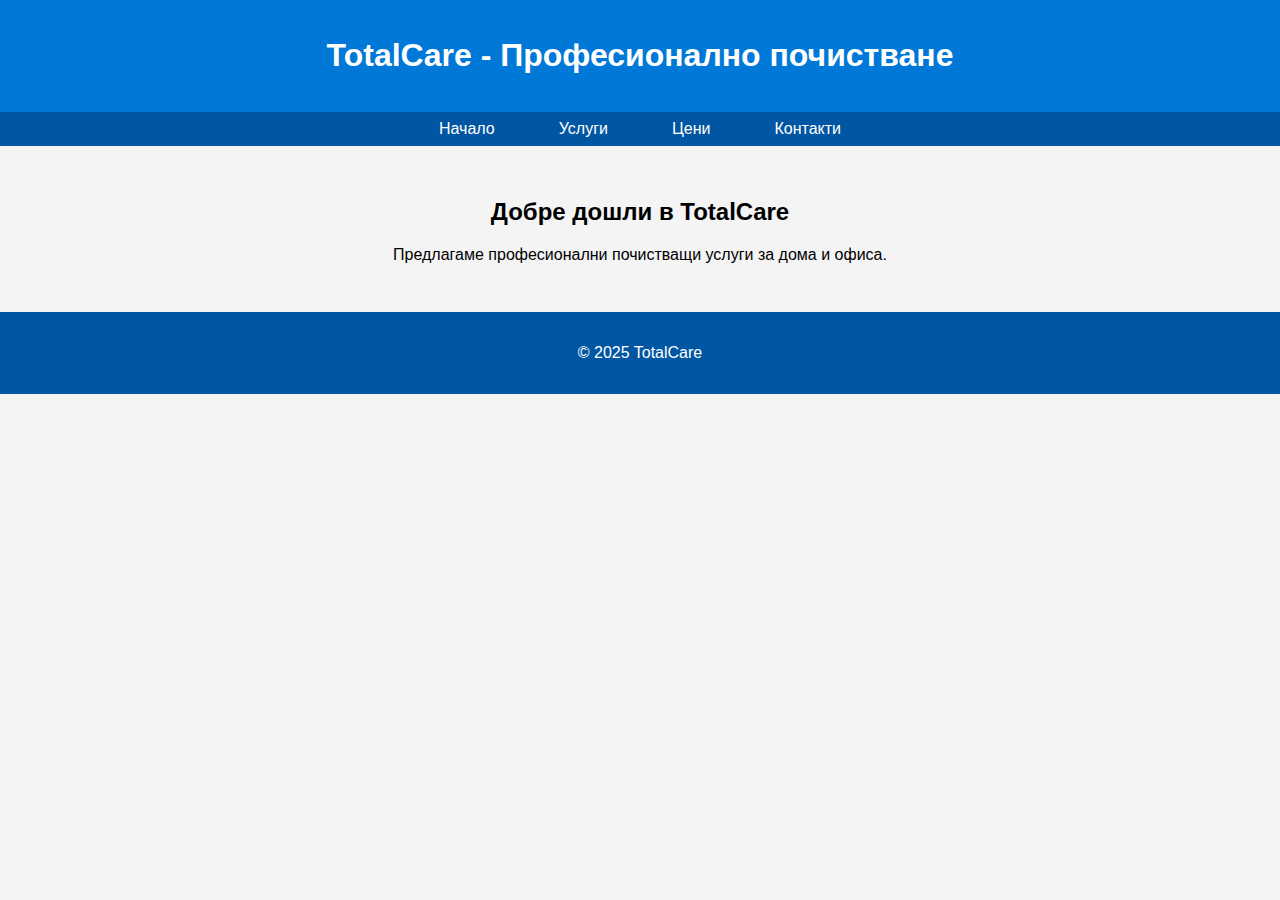
<file: index.html>
<!DOCTYPE html>
<html lang="bg">
<head>
    <meta charset="UTF-8">
    <meta name="viewport" content="width=device-width, initial-scale=1.0">
    <meta name="description" content="Професионални почистващи услуги - Начало, Услуги, Цени, Контакти">
    <title>TotalCare - Почистване</title>
    <link rel="stylesheet" href="styles.css">
</head>
<body>
    <header>
        <h1>TotalCare - Професионално почистване</h1>
    </header>
    <nav>
        <ul>
            <li><a href="index.html">Начало</a></li>
            <li><a href="uslugi.html">Услуги</a></li>
            <li><a href="tseni.html">Цени</a></li>
            <li><a href="kontakti.html">Контакти</a></li>
        </ul>
    </nav>
    <section>
        <h2>Добре дошли в TotalCare</h2>
        <p>Предлагаме професионални почистващи услуги за дома и офиса.</p>
    </section>
    <footer>
        <p>&copy; 2025 TotalCare</p>
    </footer>
</body>
</html>
</file>
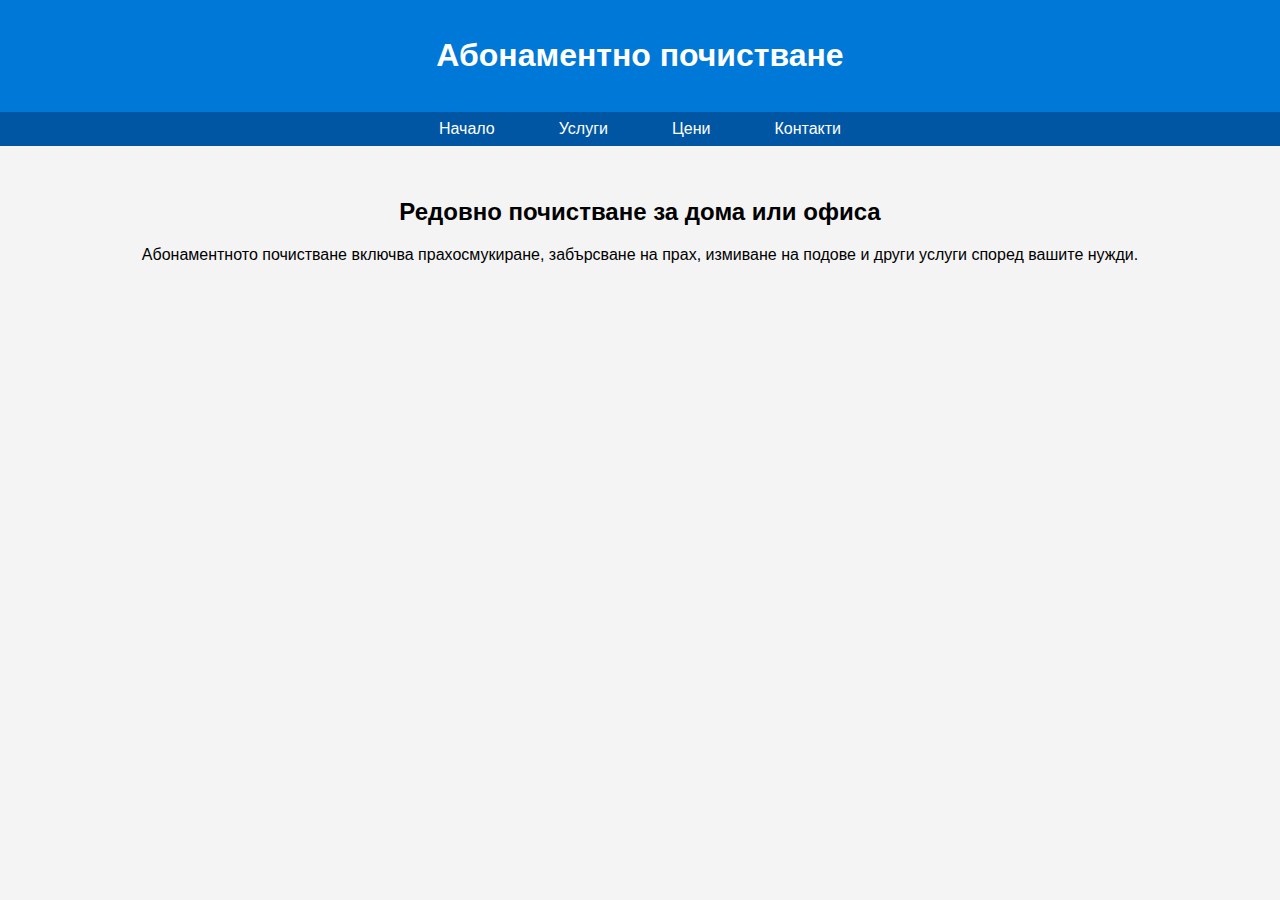
<file: abonamentno-pochistvane.html>
<!DOCTYPE html>
<html lang="bg">
<head>
    <meta charset="UTF-8">
    <meta name="viewport" content="width=device-width, initial-scale=1.0">
    <link rel="stylesheet" href="styles.css">
    <title>Абонаментно почистване</title>
</head>
<body>
    <header>
        <h1>Абонаментно почистване</h1>
    </header>
    <nav>
        <ul>
            <li><a href="index.html">Начало</a></li>
            <li><a href="uslugi.html">Услуги</a></li>
            <li><a href="tseni.html">Цени</a></li>
            <li><a href="kontakti.html">Контакти</a></li>
        </ul>
    </nav>
    <section>
        <h2>Редовно почистване за дома или офиса</h2>
        <p>Абонаментното почистване включва прахосмукиране, забърсване на прах, измиване на подове и други услуги според вашите нужди.</p>
    </section>
</body>
</html>
</file>
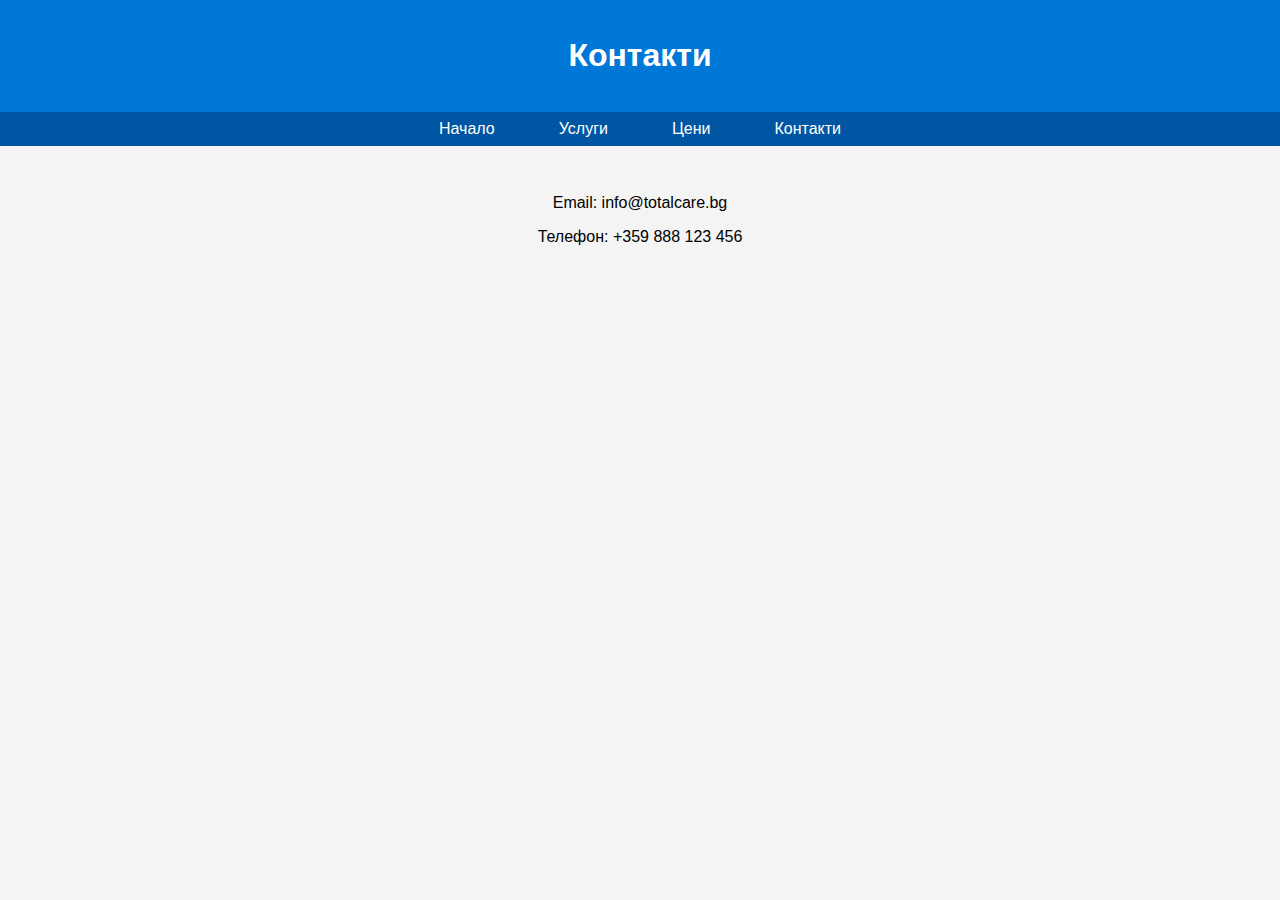
<file: kontakti.html>
<!DOCTYPE html>
<html lang="bg">
<head>
    <meta charset="UTF-8">
    <meta name="viewport" content="width=device-width, initial-scale=1.0">
    <link rel="stylesheet" href="styles.css">
    <title>Контакти - TotalCare</title>
</head>
<body>
    <header>
        <h1>Контакти</h1>
    </header>
    <nav>
        <ul>
            <li><a href="index.html">Начало</a></li>
            <li><a href="uslugi.html">Услуги</a></li>
            <li><a href="tseni.html">Цени</a></li>
            <li><a href="kontakti.html">Контакти</a></li>
        </ul>
    </nav>
    <section>
        <p>Email: info@totalcare.bg</p>
        <p>Телефон: +359 888 123 456</p>
    </section>
</body>
</html>
</file>
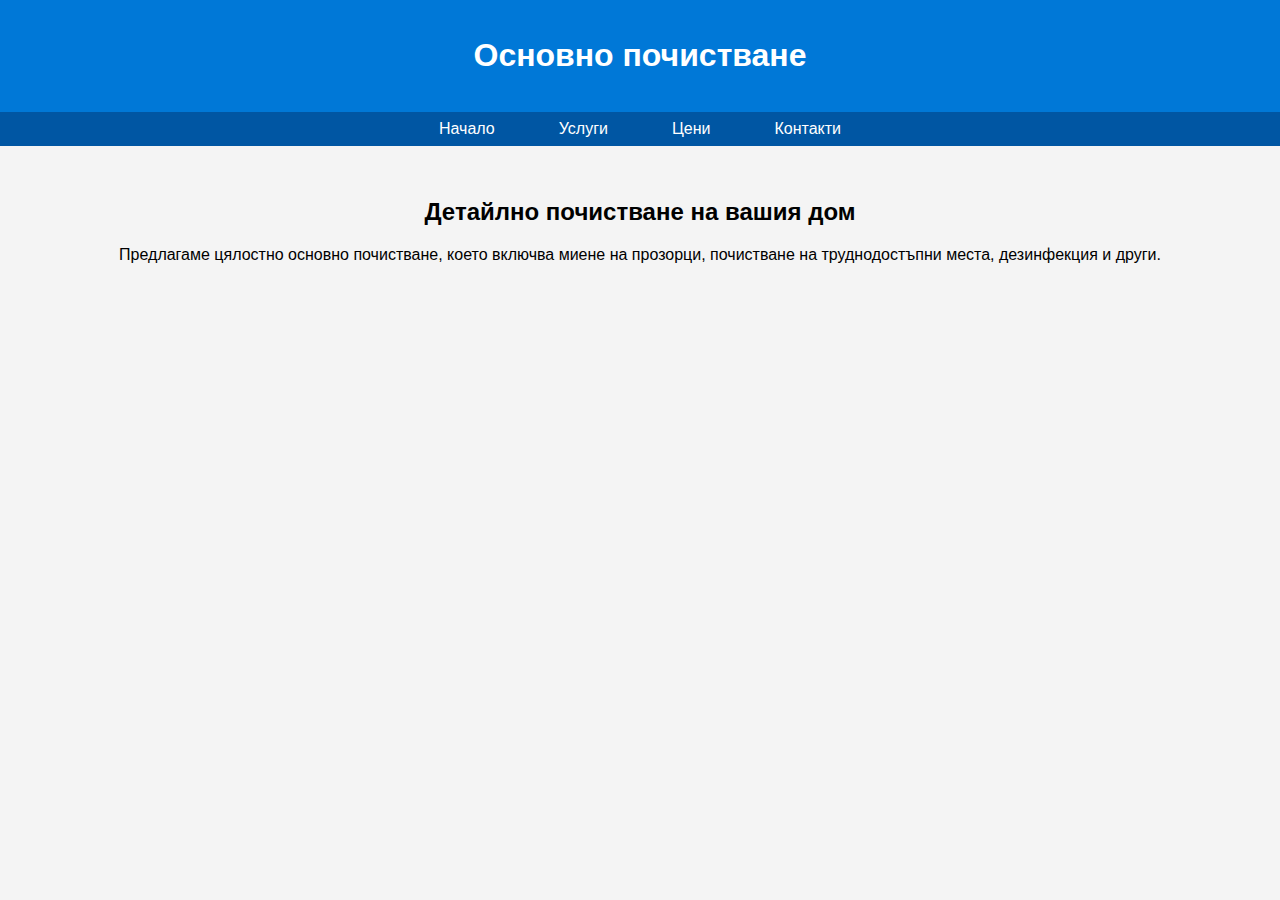
<file: osnovno-pochistvane.html>
<!DOCTYPE html>
<html lang="bg">
<head>
    <meta charset="UTF-8">
    <meta name="viewport" content="width=device-width, initial-scale=1.0">
    <link rel="stylesheet" href="styles.css">
    <title>Основно почистване</title>
</head>
<body>
    <header>
        <h1>Основно почистване</h1>
    </header>
    <nav>
        <ul>
            <li><a href="index.html">Начало</a></li>
            <li><a href="uslugi.html">Услуги</a></li>
            <li><a href="tseni.html">Цени</a></li>
            <li><a href="kontakti.html">Контакти</a></li>
        </ul>
    </nav>
    <section>
        <h2>Детайлно почистване на вашия дом</h2>
        <p>Предлагаме цялостно основно почистване, което включва миене на прозорци, почистване на труднодостъпни места, дезинфекция и други.</p>
    </section>
</body>
</html>
</file>
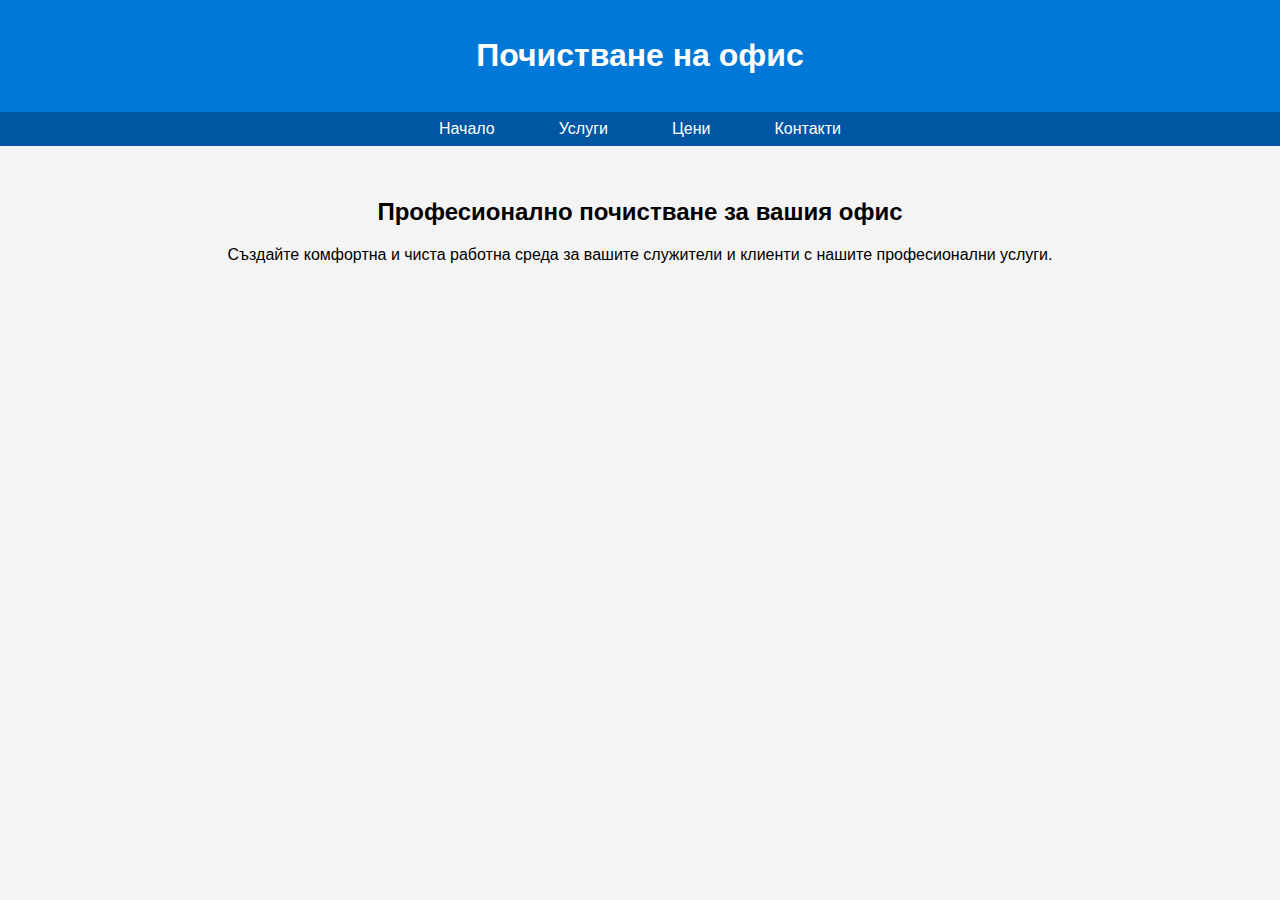
<file: pochistvane-ofis.html>
<!DOCTYPE html>
<html lang="bg">
<head>
    <meta charset="UTF-8">
    <meta name="viewport" content="width=device-width, initial-scale=1.0">
    <link rel="stylesheet" href="styles.css">
    <title>Почистване на офис</title>
</head>
<body>
    <header>
        <h1>Почистване на офис</h1>
    </header>
    <nav>
        <ul>
            <li><a href="index.html">Начало</a></li>
            <li><a href="uslugi.html">Услуги</a></li>
            <li><a href="tseni.html">Цени</a></li>
            <li><a href="kontakti.html">Контакти</a></li>
        </ul>
    </nav>
    <section>
        <h2>Професионално почистване за вашия офис</h2>
        <p>Създайте комфортна и чиста работна среда за вашите служители и клиенти с нашите професионални услуги.</p>
    </section>
</body>
</html>
</file>
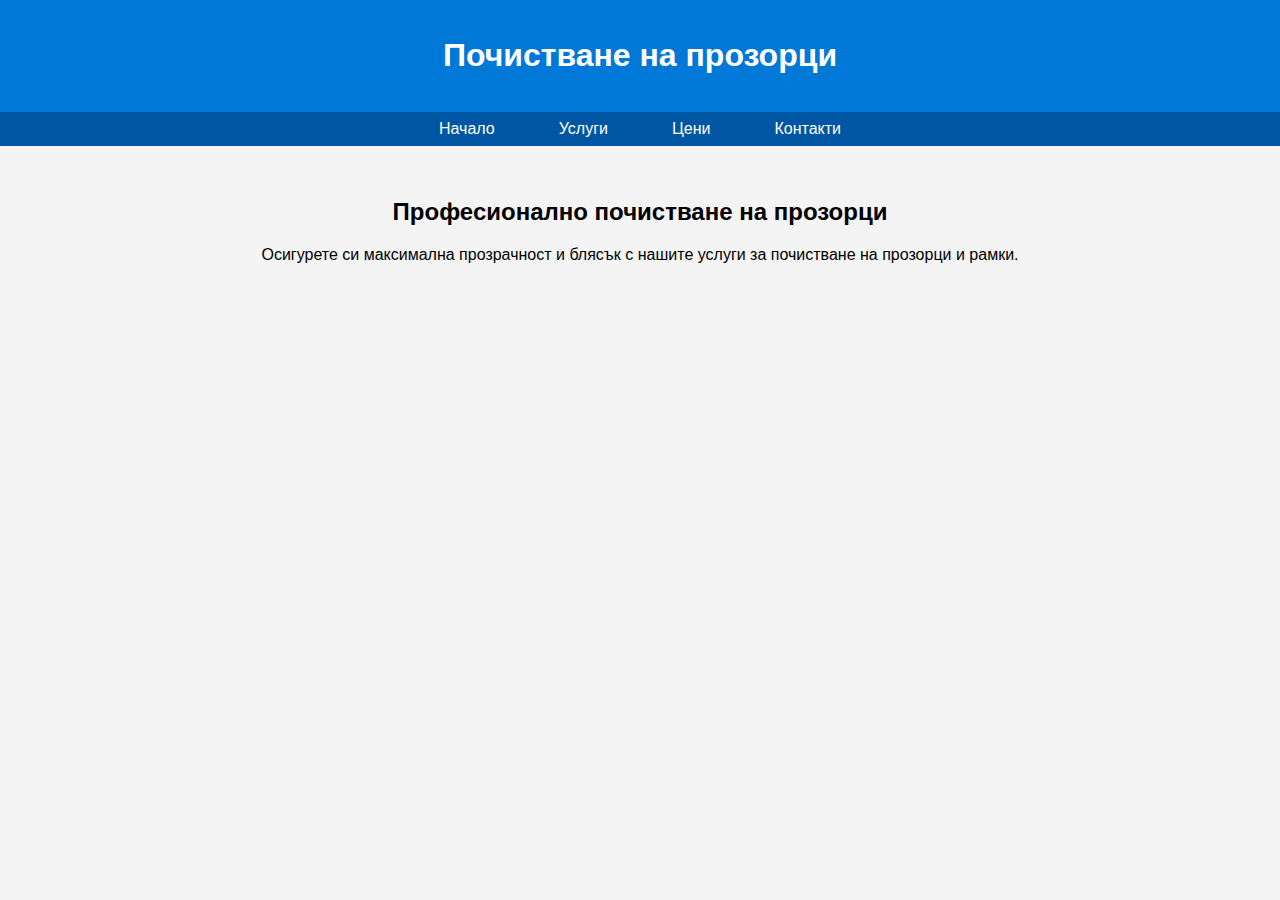
<file: pochistvane-prozorci.html>
<!DOCTYPE html>
<html lang="bg">
<head>
    <meta charset="UTF-8">
    <meta name="viewport" content="width=device-width, initial-scale=1.0">
    <link rel="stylesheet" href="styles.css">
    <title>Почистване на прозорци</title>
</head>
<body>
    <header>
        <h1>Почистване на прозорци</h1>
    </header>
    <nav>
        <ul>
            <li><a href="index.html">Начало</a></li>
            <li><a href="uslugi.html">Услуги</a></li>
            <li><a href="tseni.html">Цени</a></li>
            <li><a href="kontakti.html">Контакти</a></li>
        </ul>
    </nav>
    <section>
        <h2>Професионално почистване на прозорци</h2>
        <p>Осигурете си максимална прозрачност и блясък с нашите услуги за почистване на прозорци и рамки.</p>
    </section>
</body>
</html>
</file>
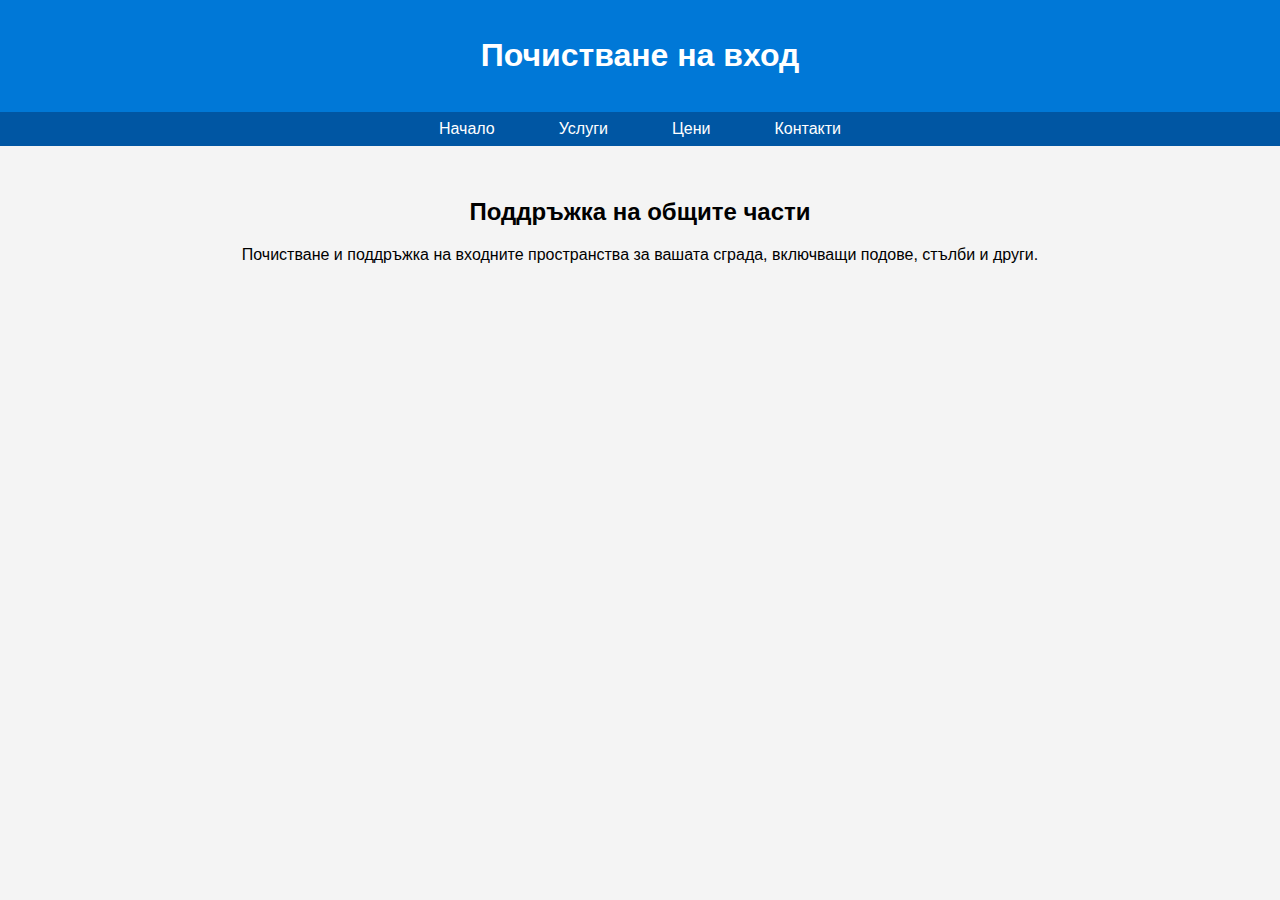
<file: pochistvane-vhod.html>
<!DOCTYPE html>
<html lang="bg">
<head>
    <meta charset="UTF-8">
    <meta name="viewport" content="width=device-width, initial-scale=1.0">
    <link rel="stylesheet" href="styles.css">
    <title>Почистване на вход</title>
</head>
<body>
    <header>
        <h1>Почистване на вход</h1>
    </header>
    <nav>
        <ul>
            <li><a href="index.html">Начало</a></li>
            <li><a href="uslugi.html">Услуги</a></li>
            <li><a href="tseni.html">Цени</a></li>
            <li><a href="kontakti.html">Контакти</a></li>
        </ul>
    </nav>
    <section>
        <h2>Поддръжка на общите части</h2>
        <p>Почистване и поддръжка на входните пространства за вашата сграда, включващи подове, стълби и други.</p>
    </section>
</body>
</html>
</file>
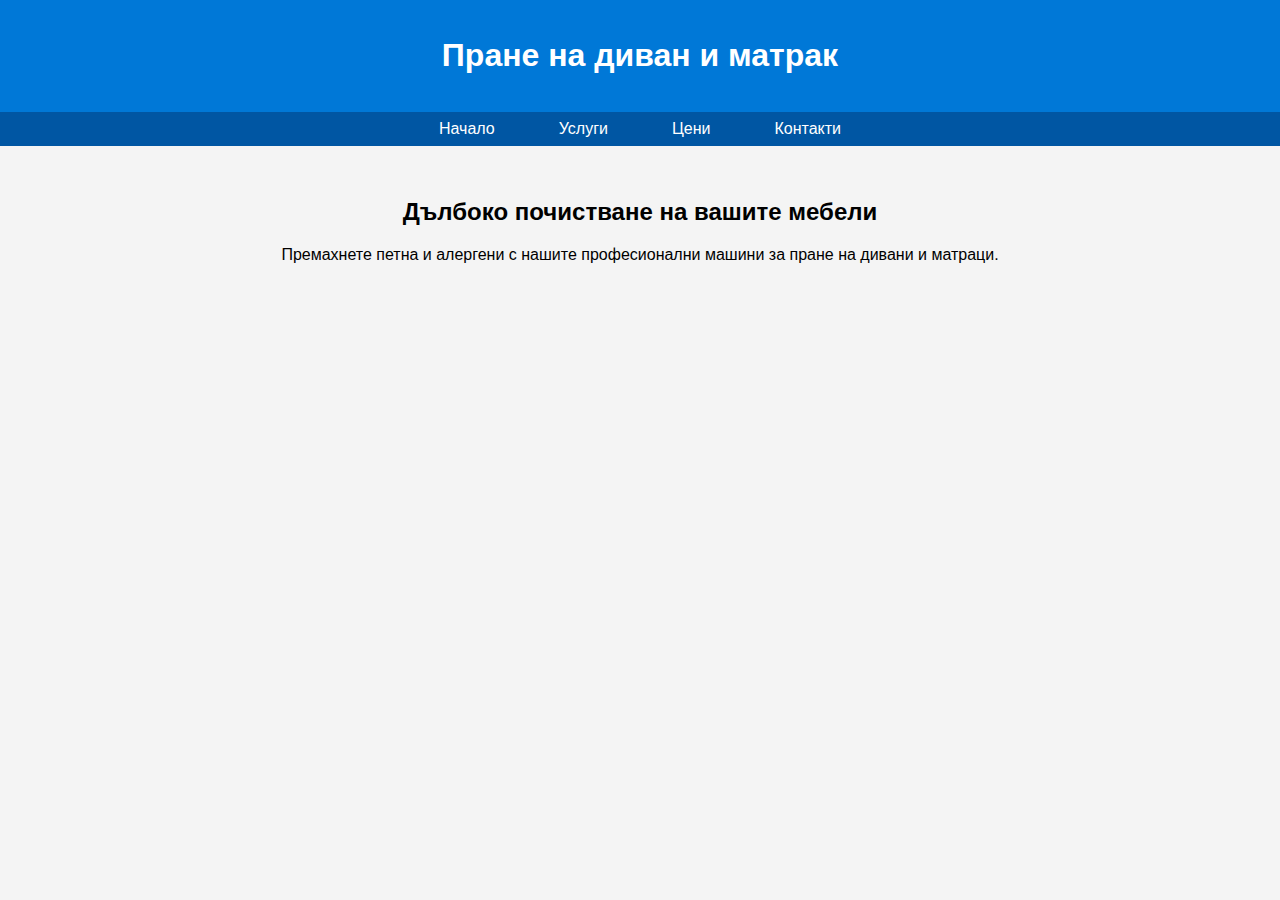
<file: prane-divan-matrak.html>
<!DOCTYPE html>
<html lang="bg">
<head>
    <meta charset="UTF-8">
    <meta name="viewport" content="width=device-width, initial-scale=1.0">
    <link rel="stylesheet" href="styles.css">
    <title>Пране на диван и матрак</title>
</head>
<body>
    <header>
        <h1>Пране на диван и матрак</h1>
    </header>
    <nav>
        <ul>
            <li><a href="index.html">Начало</a></li>
            <li><a href="uslugi.html">Услуги</a></li>
            <li><a href="tseni.html">Цени</a></li>
            <li><a href="kontakti.html">Контакти</a></li>
        </ul>
    </nav>
    <section>
        <h2>Дълбоко почистване на вашите мебели</h2>
        <p>Премахнете петна и алергени с нашите професионални машини за пране на дивани и матраци.</p>
    </section>
</body>
</html>
</file>
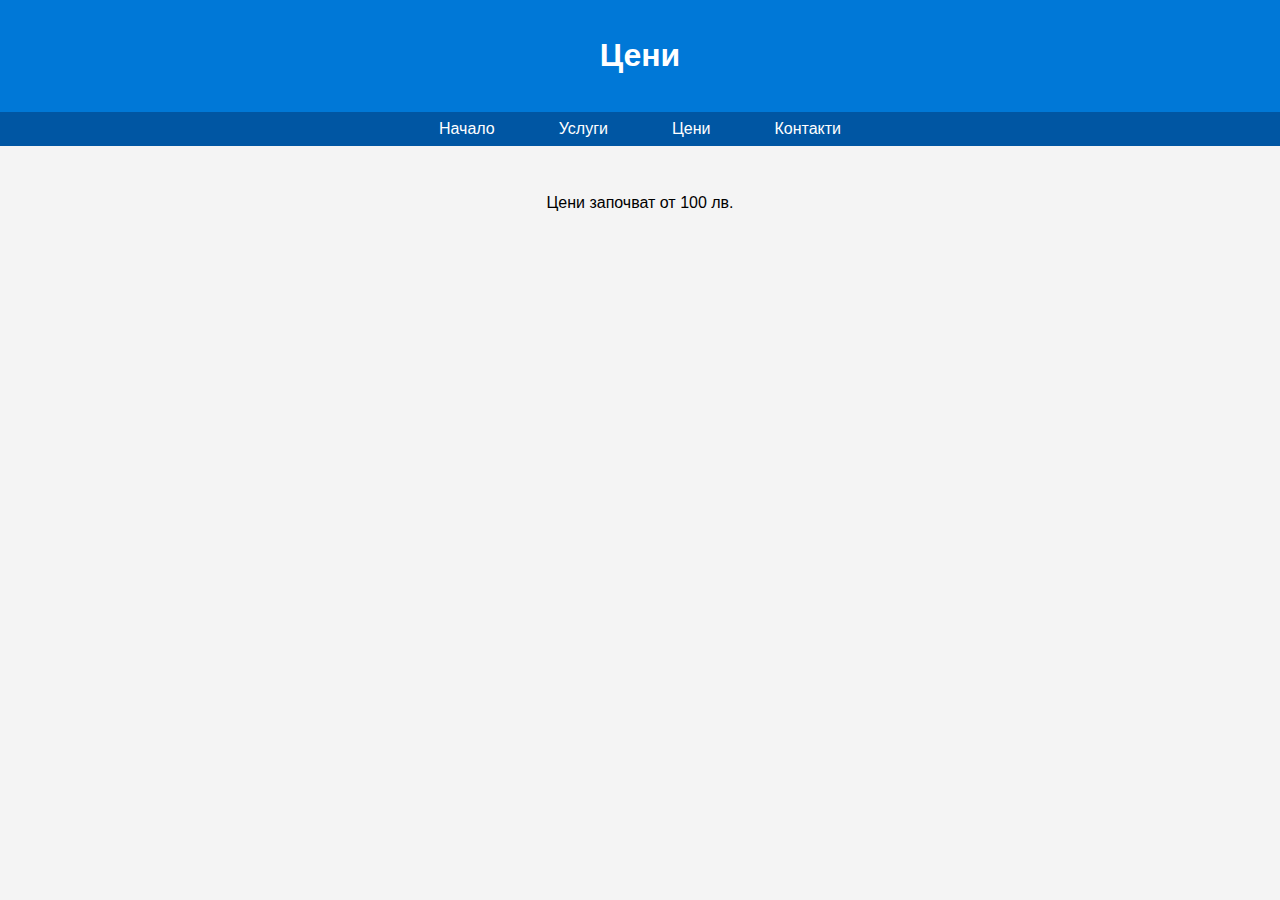
<file: tseni.html>
<!DOCTYPE html>
<html lang="bg">
<head>
    <meta charset="UTF-8">
    <meta name="viewport" content="width=device-width, initial-scale=1.0">
    <link rel="stylesheet" href="styles.css">
    <title>Цени - TotalCare</title>
</head>
<body>
    <header>
        <h1>Цени</h1>
    </header>
    <nav>
        <ul>
            <li><a href="index.html">Начало</a></li>
            <li><a href="uslugi.html">Услуги</a></li>
            <li><a href="tseni.html">Цени</a></li>
            <li><a href="kontakti.html">Контакти</a></li>
        </ul>
    </nav>
    <section>
        <p>Цени започват от 100 лв.</p>
    </section>
</body>
</html>
</file>
<file: styles.css>
body {
    font-family: Arial, sans-serif;
    margin: 0;
    padding: 0;
    background: #f4f4f4;
}

header {
    background: #0078D7;
    color: #fff;
    padding: 1rem;
    text-align: center;
}

nav ul {
    display: flex;
    justify-content: center;
    list-style: none;
    background: #0056A3;
    margin: 0;
    padding: 0;
}

nav ul li {
    margin: 0 1rem;
}

nav ul li a {
    color: #fff;
    text-decoration: none;
    padding: 0.5rem 1rem;
    display: block;
}

section {
    padding: 2rem;
    text-align: center;
}

footer {
    background: #0056A3;
    color: #fff;
    text-align: center;
    padding: 1rem;
}
</file>
